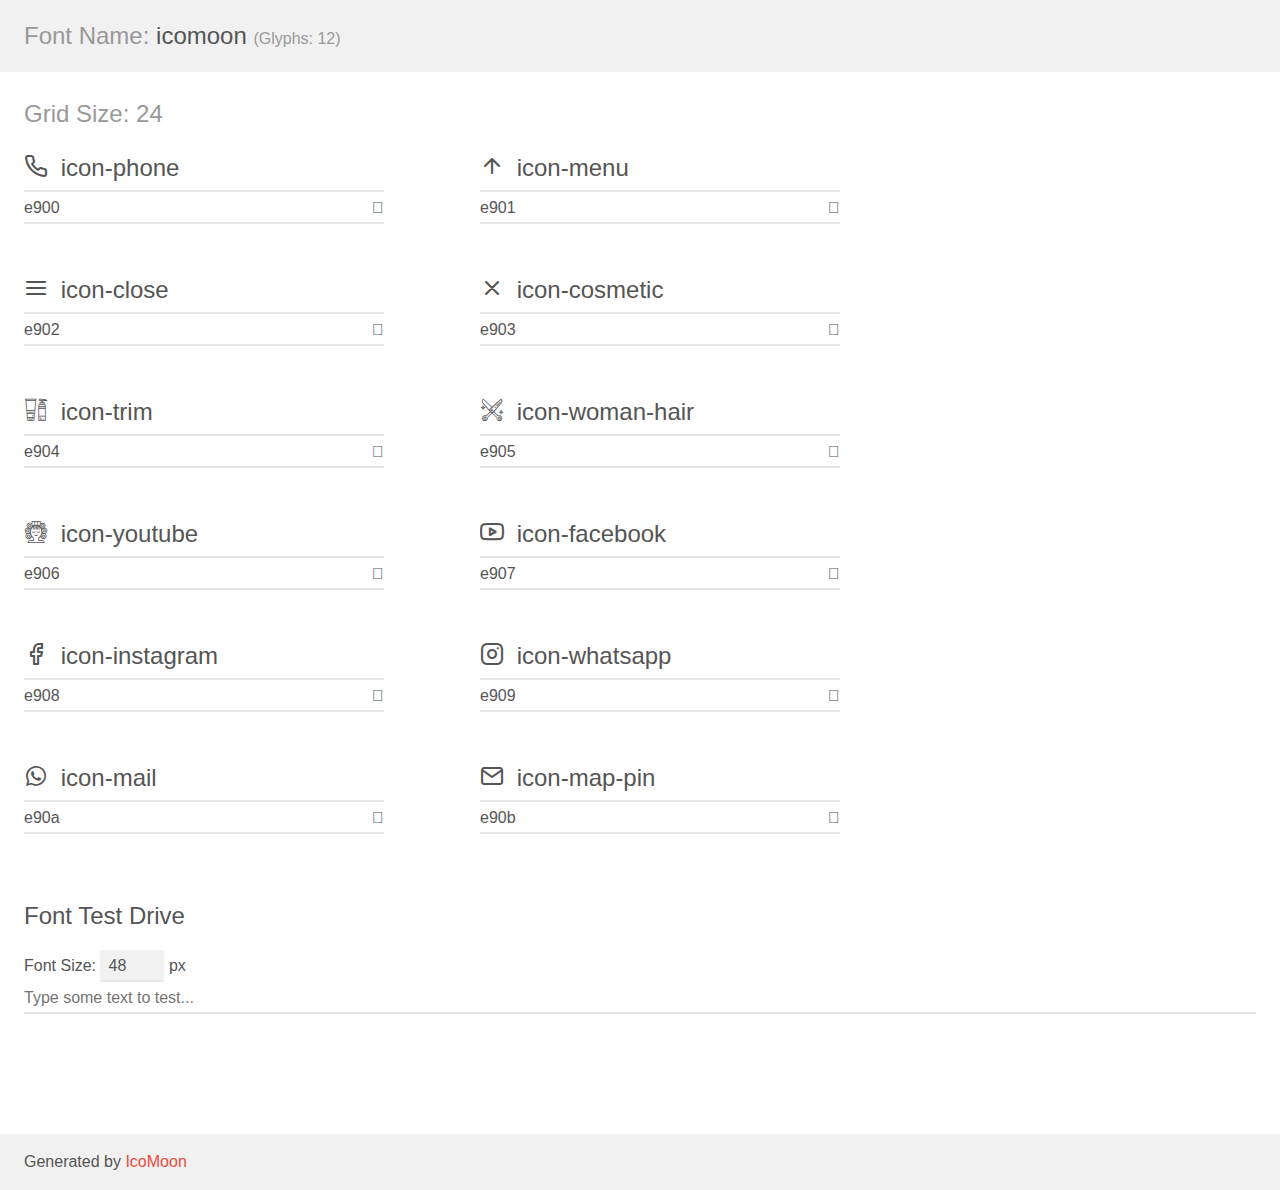
<file: assets/fonts/demo.html>
<!doctype html>
<html>
<head>
    <meta charset="utf-8">
    <title>IcoMoon Demo</title>
    <meta name="description" content="An Icon Font Generated By IcoMoon.io">
    <meta name="viewport" content="width=device-width, initial-scale=1">
    <link rel="stylesheet" href="demo-files/demo.css">
    <link rel="stylesheet" href="style.css"></head>
<body>
    <div class="bgc1 clearfix">
        <h1 class="mhmm mvm"><span class="fgc1">Font Name:</span> icomoon <small class="fgc1">(Glyphs:&nbsp;12)</small></h1>
    </div>
    <div class="clearfix mhl ptl">
        <h1 class="mvm mtn fgc1">Grid Size: 24</h1>
        <div class="glyph fs1">
            <div class="clearfix bshadow0 pbs">
                <span class="icon-phone"></span>
                <span class="mls"> icon-phone</span>
            </div>
            <fieldset class="fs0 size1of1 clearfix hidden-false">
                <input type="text" readonly value="e900" class="unit size1of2" />
                <input type="text" maxlength="1" readonly value="&#xe900;" class="unitRight size1of2 talign-right" />
            </fieldset>
            <div class="fs0 bshadow0 clearfix hidden-true">
                <span class="unit pvs fgc1">liga: </span>
                <input type="text" readonly value="" class="liga unitRight" />
            </div>
        </div>
        <div class="glyph fs1">
            <div class="clearfix bshadow0 pbs">
                <span class="icon-menu"></span>
                <span class="mls"> icon-menu</span>
            </div>
            <fieldset class="fs0 size1of1 clearfix hidden-false">
                <input type="text" readonly value="e901" class="unit size1of2" />
                <input type="text" maxlength="1" readonly value="&#xe901;" class="unitRight size1of2 talign-right" />
            </fieldset>
            <div class="fs0 bshadow0 clearfix hidden-true">
                <span class="unit pvs fgc1">liga: </span>
                <input type="text" readonly value="" class="liga unitRight" />
            </div>
        </div>
        <div class="glyph fs1">
            <div class="clearfix bshadow0 pbs">
                <span class="icon-close"></span>
                <span class="mls"> icon-close</span>
            </div>
            <fieldset class="fs0 size1of1 clearfix hidden-false">
                <input type="text" readonly value="e902" class="unit size1of2" />
                <input type="text" maxlength="1" readonly value="&#xe902;" class="unitRight size1of2 talign-right" />
            </fieldset>
            <div class="fs0 bshadow0 clearfix hidden-true">
                <span class="unit pvs fgc1">liga: </span>
                <input type="text" readonly value="" class="liga unitRight" />
            </div>
        </div>
        <div class="glyph fs1">
            <div class="clearfix bshadow0 pbs">
                <span class="icon-cosmetic"></span>
                <span class="mls"> icon-cosmetic</span>
            </div>
            <fieldset class="fs0 size1of1 clearfix hidden-false">
                <input type="text" readonly value="e903" class="unit size1of2" />
                <input type="text" maxlength="1" readonly value="&#xe903;" class="unitRight size1of2 talign-right" />
            </fieldset>
            <div class="fs0 bshadow0 clearfix hidden-true">
                <span class="unit pvs fgc1">liga: </span>
                <input type="text" readonly value="" class="liga unitRight" />
            </div>
        </div>
        <div class="glyph fs1">
            <div class="clearfix bshadow0 pbs">
                <span class="icon-trim"></span>
                <span class="mls"> icon-trim</span>
            </div>
            <fieldset class="fs0 size1of1 clearfix hidden-false">
                <input type="text" readonly value="e904" class="unit size1of2" />
                <input type="text" maxlength="1" readonly value="&#xe904;" class="unitRight size1of2 talign-right" />
            </fieldset>
            <div class="fs0 bshadow0 clearfix hidden-true">
                <span class="unit pvs fgc1">liga: </span>
                <input type="text" readonly value="" class="liga unitRight" />
            </div>
        </div>
        <div class="glyph fs1">
            <div class="clearfix bshadow0 pbs">
                <span class="icon-woman-hair"></span>
                <span class="mls"> icon-woman-hair</span>
            </div>
            <fieldset class="fs0 size1of1 clearfix hidden-false">
                <input type="text" readonly value="e905" class="unit size1of2" />
                <input type="text" maxlength="1" readonly value="&#xe905;" class="unitRight size1of2 talign-right" />
            </fieldset>
            <div class="fs0 bshadow0 clearfix hidden-true">
                <span class="unit pvs fgc1">liga: </span>
                <input type="text" readonly value="" class="liga unitRight" />
            </div>
        </div>
        <div class="glyph fs1">
            <div class="clearfix bshadow0 pbs">
                <span class="icon-youtube"></span>
                <span class="mls"> icon-youtube</span>
            </div>
            <fieldset class="fs0 size1of1 clearfix hidden-false">
                <input type="text" readonly value="e906" class="unit size1of2" />
                <input type="text" maxlength="1" readonly value="&#xe906;" class="unitRight size1of2 talign-right" />
            </fieldset>
            <div class="fs0 bshadow0 clearfix hidden-true">
                <span class="unit pvs fgc1">liga: </span>
                <input type="text" readonly value="" class="liga unitRight" />
            </div>
        </div>
        <div class="glyph fs1">
            <div class="clearfix bshadow0 pbs">
                <span class="icon-facebook"></span>
                <span class="mls"> icon-facebook</span>
            </div>
            <fieldset class="fs0 size1of1 clearfix hidden-false">
                <input type="text" readonly value="e907" class="unit size1of2" />
                <input type="text" maxlength="1" readonly value="&#xe907;" class="unitRight size1of2 talign-right" />
            </fieldset>
            <div class="fs0 bshadow0 clearfix hidden-true">
                <span class="unit pvs fgc1">liga: </span>
                <input type="text" readonly value="" class="liga unitRight" />
            </div>
        </div>
        <div class="glyph fs1">
            <div class="clearfix bshadow0 pbs">
                <span class="icon-instagram"></span>
                <span class="mls"> icon-instagram</span>
            </div>
            <fieldset class="fs0 size1of1 clearfix hidden-false">
                <input type="text" readonly value="e908" class="unit size1of2" />
                <input type="text" maxlength="1" readonly value="&#xe908;" class="unitRight size1of2 talign-right" />
            </fieldset>
            <div class="fs0 bshadow0 clearfix hidden-true">
                <span class="unit pvs fgc1">liga: </span>
                <input type="text" readonly value="" class="liga unitRight" />
            </div>
        </div>
        <div class="glyph fs1">
            <div class="clearfix bshadow0 pbs">
                <span class="icon-whatsapp"></span>
                <span class="mls"> icon-whatsapp</span>
            </div>
            <fieldset class="fs0 size1of1 clearfix hidden-false">
                <input type="text" readonly value="e909" class="unit size1of2" />
                <input type="text" maxlength="1" readonly value="&#xe909;" class="unitRight size1of2 talign-right" />
            </fieldset>
            <div class="fs0 bshadow0 clearfix hidden-true">
                <span class="unit pvs fgc1">liga: </span>
                <input type="text" readonly value="" class="liga unitRight" />
            </div>
        </div>
        <div class="glyph fs1">
            <div class="clearfix bshadow0 pbs">
                <span class="icon-mail"></span>
                <span class="mls"> icon-mail</span>
            </div>
            <fieldset class="fs0 size1of1 clearfix hidden-false">
                <input type="text" readonly value="e90a" class="unit size1of2" />
                <input type="text" maxlength="1" readonly value="&#xe90a;" class="unitRight size1of2 talign-right" />
            </fieldset>
            <div class="fs0 bshadow0 clearfix hidden-true">
                <span class="unit pvs fgc1">liga: </span>
                <input type="text" readonly value="" class="liga unitRight" />
            </div>
        </div>
        <div class="glyph fs1">
            <div class="clearfix bshadow0 pbs">
                <span class="icon-map-pin"></span>
                <span class="mls"> icon-map-pin</span>
            </div>
            <fieldset class="fs0 size1of1 clearfix hidden-false">
                <input type="text" readonly value="e90b" class="unit size1of2" />
                <input type="text" maxlength="1" readonly value="&#xe90b;" class="unitRight size1of2 talign-right" />
            </fieldset>
            <div class="fs0 bshadow0 clearfix hidden-true">
                <span class="unit pvs fgc1">liga: </span>
                <input type="text" readonly value="" class="liga unitRight" />
            </div>
        </div>
    </div>

    <!--[if gt IE 8]><!-->
    <div class="mhl clearfix mbl">
        <h1>Font Test Drive</h1>
        <label>
            Font Size: <input id="fontSize" type="number" class="textbox0 mbm"
            min="8" value="48" />
            px
        </label>
        <input id="testText" type="text" class="phl size1of1 mvl"
        placeholder="Type some text to test..." value=""/>
        <div id="testDrive" class="icon-" style="font-family: icomoon">&nbsp;
        </div>
    </div>
    <!--<![endif]-->
    <div class="bgc1 clearfix">
        <p class="mhl">Generated by <a href="https://icomoon.io/app">IcoMoon</a></p>
    </div>

    <script src="demo-files/demo.js"></script>
</body>
</html>
</file>
<file: assets/fonts/demo-files/demo.css>
body {
  padding: 0;
  margin: 0;
  font-family: sans-serif;
  font-size: 1em;
  line-height: 1.5;
  color: #555;
  background: #fff;
}
h1 {
  font-size: 1.5em;
  font-weight: normal;
}
small {
  font-size: .66666667em;
}
a {
  color: #e74c3c;
  text-decoration: none;
}
a:hover, a:focus {
  box-shadow: 0 1px #e74c3c;
}
.bshadow0, input {
  box-shadow: inset 0 -2px #e7e7e7;
}
input:hover {
  box-shadow: inset 0 -2px #ccc;
}
input, fieldset {
  font-family: sans-serif;
  font-size: 1em;
  margin: 0;
  padding: 0;
  border: 0;
}
input {
  color: inherit;
  line-height: 1.5;
  height: 1.5em;
  padding: .25em 0;
}
input:focus {
  outline: none;
  box-shadow: inset 0 -2px #449fdb;
}
.glyph {
  font-size: 16px;
  width: 15em;
  padding-bottom: 1em;
  margin-right: 4em;
  margin-bottom: 1em;
  float: left;
  overflow: hidden;
}
.liga {
  width: 80%;
  width: calc(100% - 2.5em);
}
.talign-right {
  text-align: right;
}
.talign-center {
  text-align: center;
}
.bgc1 {
  background: #f1f1f1;
}
.fgc1 {
  color: #999;
}
.fgc0 {
  color: #000;
}
p {
  margin-top: 1em;
  margin-bottom: 1em;
}
.mvm {
  margin-top: .75em;
  margin-bottom: .75em;
}
.mtn {
  margin-top: 0;
}
.mtl, .mal {
  margin-top: 1.5em;
}
.mbl, .mal {
  margin-bottom: 1.5em;
}
.mal, .mhl {
  margin-left: 1.5em;
  margin-right: 1.5em;
}
.mhmm {
  margin-left: 1em;
  margin-right: 1em;
}
.mls {
  margin-left: .25em;
}
.ptl {
  padding-top: 1.5em;
}
.pbs, .pvs {
  padding-bottom: .25em;
}
.pvs, .pts {
  padding-top: .25em;
}
.unit {
  float: left;
}
.unitRight {
  float: right;
}
.size1of2 {
  width: 50%;
}
.size1of1 {
  width: 100%;
}
.clearfix:before, .clearfix:after {
  content: " ";
  display: table;
}
.clearfix:after {
  clear: both;
}
.hidden-true {
  display: none;
}
.textbox0 {
  width: 3em;
  background: #f1f1f1;
  padding: .25em .5em;
  line-height: 1.5;
  height: 1.5em;
}
#testDrive {
  display: block;
  padding-top: 24px;
  line-height: 1.5;
}
.fs0 {
  font-size: 16px;
}
.fs1 {
  font-size: 24px;
}
.fs2 {
  font-size: 24px;
}
</file>
<file: assets/fonts/style.css>
@font-face {
  font-family: 'icomoon';
  src:  url('fonts/icomoon.eot?kfotty');
  src:  url('fonts/icomoon.eot?kfotty#iefix') format('embedded-opentype'),
    url('fonts/icomoon.ttf?kfotty') format('truetype'),
    url('fonts/icomoon.woff?kfotty') format('woff'),
    url('fonts/icomoon.svg?kfotty#icomoon') format('svg');
  font-weight: normal;
  font-style: normal;
  font-display: block;
}

[class^="icon-"], [class*=" icon-"] {
  /* use !important to prevent issues with browser extensions that change fonts */
  font-family: 'icomoon' !important;
  speak: never;
  font-style: normal;
  font-weight: normal;
  font-variant: normal;
  text-transform: none;
  line-height: 1;

  /* Better Font Rendering =========== */
  -webkit-font-smoothing: antialiased;
  -moz-osx-font-smoothing: grayscale;
}

.icon-phone:before {
  content: "\e900";
}
.icon-menu:before {
  content: "\e901";
}
.icon-close:before {
  content: "\e902";
}
.icon-cosmetic:before {
  content: "\e903";
}
.icon-trim:before {
  content: "\e904";
}
.icon-woman-hair:before {
  content: "\e905";
}
.icon-youtube:before {
  content: "\e906";
}
.icon-facebook:before {
  content: "\e907";
}
.icon-instagram:before {
  content: "\e908";
}
.icon-whatsapp:before {
  content: "\e909";
}
.icon-mail:before {
  content: "\e90a";
}
.icon-map-pin:before {
  content: "\e90b";
}
</file>
